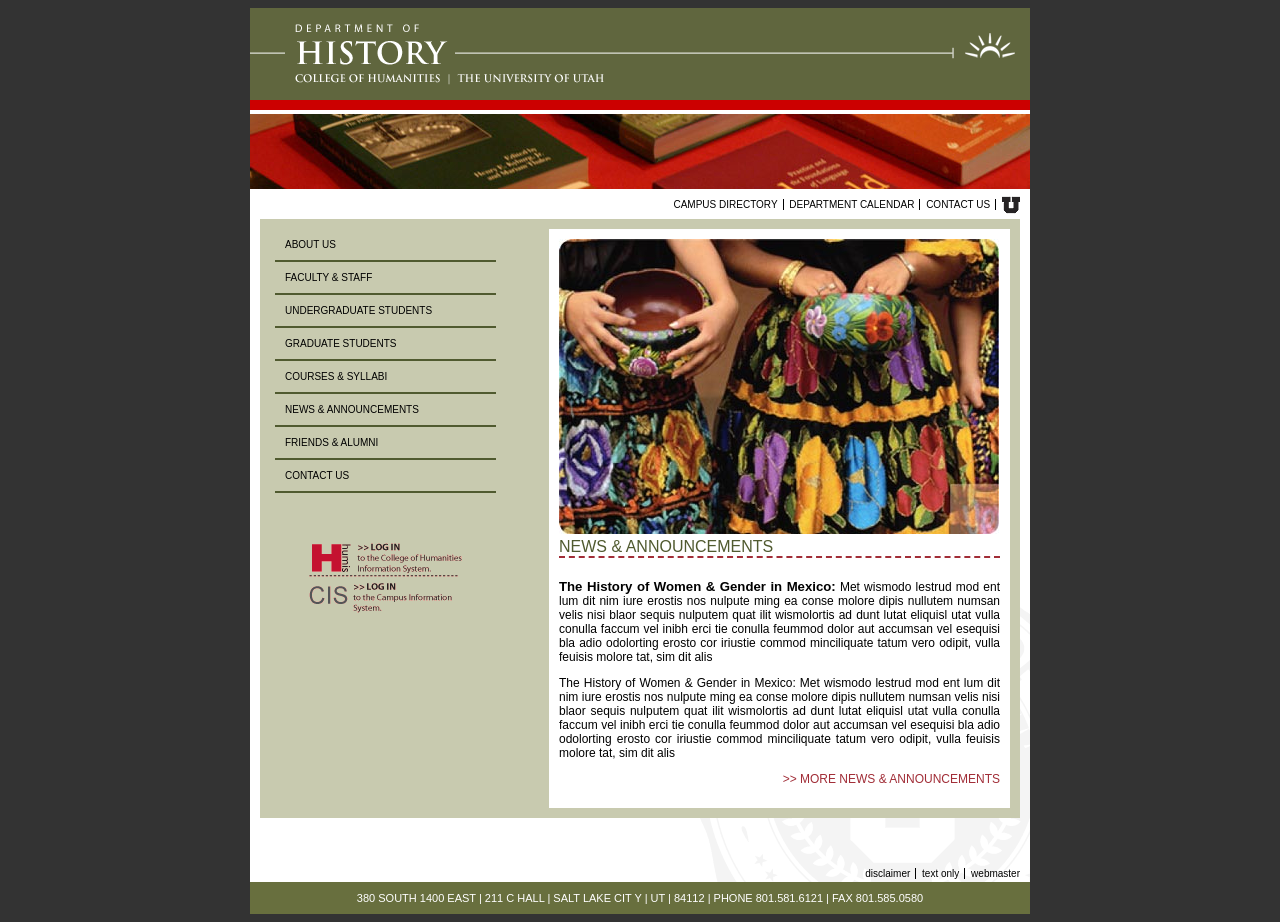
<file: index.html>
<!DOCTYPE html>
<html lang="en">
<head>
    <title>GDES 2342 HUMIS Homepage (in GitHub)</title>
    <link rel="stylesheet" href="stylesheets/homepage.css">
    <link rel="stylesheet" href="stylesheets/typography.css">
    <meta charset="UTF-8">
</head>

<body>

<div class="container">

    <header>
        <img src="files/historyHome.gif" alt="U of U History Homepage"/>
        <img src="files/histBooks01.jpg" alt="Books on a shelf"/>
    </header>

    <section class="middle">

        <nav class="top-nav">
            <a href="#">Campus directory</a>
            <a href="#">Department calendar</a>
            <a href="contact-us.html">Contact us</a>
            <a href="#">
                <img src="files/u_small.gif" alt="U of U Logo"/>
            </a>
        </nav>

        <section class="brown-box">
            <aside class="left">
                <nav>
                    <a href="about-us.html">About us</a>
                    <a href="faculty-and-staff.html">Faculty &amp; staff</a>
                    <a href="#">Undergraduate students</a>
                    <a href="#">Graduate students</a>
                    <a href="#">Courses &amp; syllabi</a>
                    <a href="#">News &amp; announcements</a>
                    <a href="#">Friends &amp; alumni</a>
                    <a href="contact-us.html">Contact us</a>
                </nav>

                <div class="links">
                    <a href="#">
                        <img src="files/login-humis.gif" alt="Log into HUMIS"/>
                    </a>

                    <a href="#">
                        <img src="files/login-cis.gif" alt="Log into CIS"/>
                    </a>
                </div>
            </aside>

            <aside class="right">
                <img src="files/women_w_pottery.jpg" alt="Women with Pottery"/>

                <h1>News &amp; announcements</h1>

                <p>
                    <strong>The History of Women & Gender in Mexico:</strong> Met wismodo lestrud mod ent lum dit
                    nim iure erostis nos nulpute ming ea conse molore dipis nullutem numsan velis nisi blaor
                    sequis nulputem quat ilit wismolortis ad dunt lutat eliquisl utat vulla conulla faccum vel
                    inibh erci tie conulla feummod dolor aut accumsan vel esequisi bla adio odolorting erosto
                    cor iriustie commod minciliquate tatum vero odipit, vulla feuisis molore tat, sim dit alis
                </p>

                <p>
                    The History of Women & Gender in Mexico: Met wismodo lestrud mod ent lum dit
                    nim iure erostis nos nulpute ming ea conse molore dipis nullutem numsan velis nisi blaor
                    sequis nulputem quat ilit wismolortis ad dunt lutat eliquisl utat vulla conulla faccum vel
                    inibh erci tie conulla feummod dolor aut accumsan vel esequisi bla adio odolorting erosto
                    cor iriustie commod minciliquate tatum vero odipit, vulla feuisis molore tat, sim dit alis
                </p>

                <p class="link">
                    <a href="#">
                        >> More news &amp; announcements
                    </a>
                </p>
            </aside>

            <div style="clear: both;"></div>
        </section>

        <nav class="bottom-nav">
            <a href="#">Disclaimer</a>
            <a href="#">Text only</a>
            <a href="#">Webmaster</a>
        </nav>

    </section>

    <footer>
        380 SOUTH 1400 EAST | 211 C HALL | SALT LAKE CIT Y | UT | 84112 | PHONE 801.581.6121 | FAX 801.585.0580
    </footer>

</div>

</body>
</html>
</file>
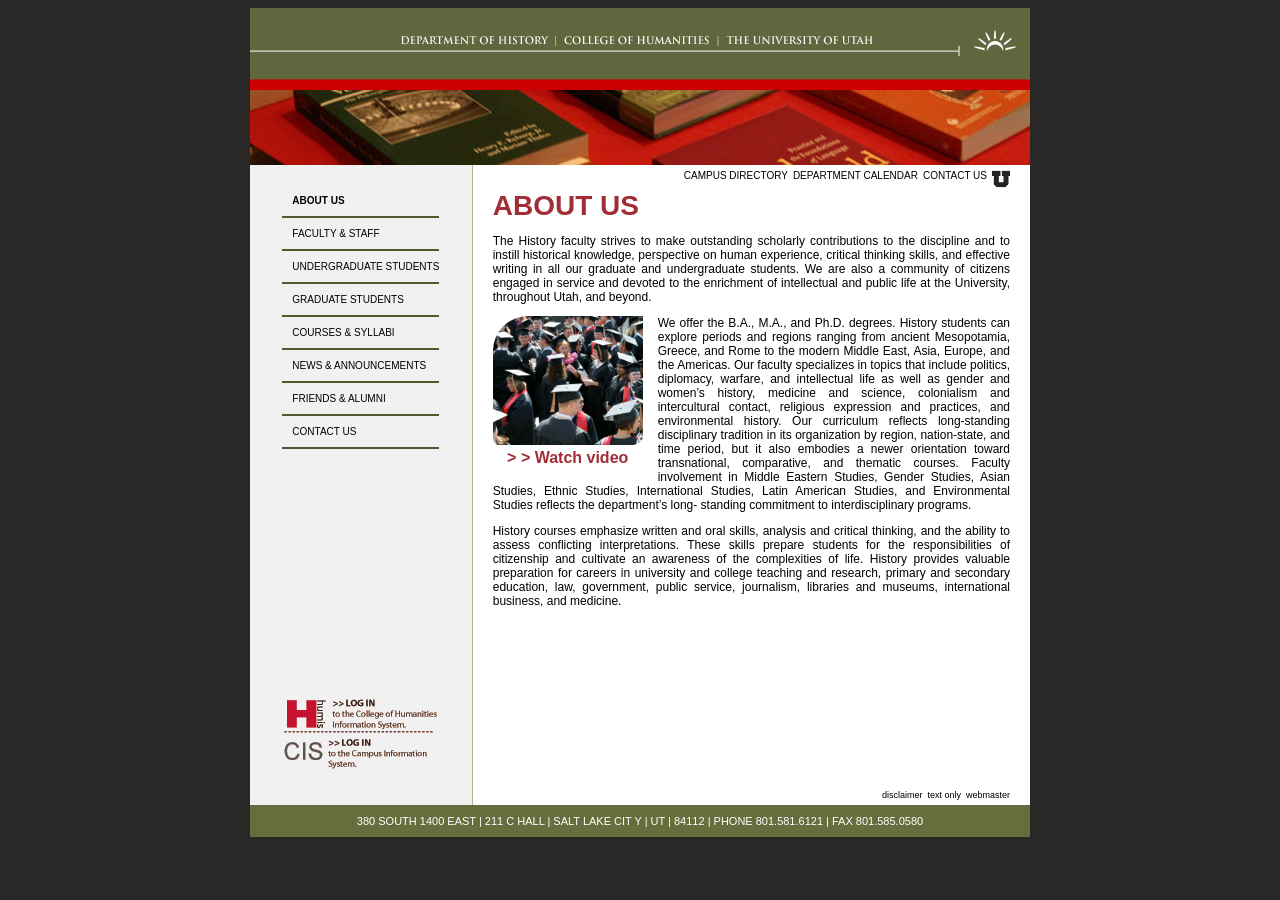
<file: about-us.html>
<!DOCTYPE html>
<html lang="en">
<head>
    <meta charset="UTF-8">
    <title>HUMIS "inner" pages layout</title>
    <link rel="stylesheet" href="stylesheets/inner-styles.css">
</head>
<body>

<section class="container">

    <header>
        <a href="index.html">
            <img src="files/historyHeader.gif" alt="History homepage"/>
        </a>

        <img src="files/histBooks01.jpg" alt="History books"/>
    </header>


    <section class="middle">

        <section class="left-side">
            <nav>
                <a href="about-us.html" class="active">About us</a>
                <a href="faculty-and-staff.html">Faculty &amp; staff</a>
                <a href="#">Undergraduate students</a>
                <a href="#">Graduate students</a>
                <a href="#">Courses &amp; syllabi</a>
                <a href="#">News &amp; announcements</a>
                <a href="#">Friends &amp; alumni</a>
                <a href="contact-us.html">Contact us</a>
            </nav>

            <div class="links">
                <a href="#">
                    <img src="files/login-humis.gif" alt="Log into HUMIS"/>
                </a>

                <a href="#">
                    <img src="files/login-cis.gif" alt="Log into CIS"/>
                </a>
            </div>
        </section>

        <section class="right-side">
            <nav class="top-nav secondary">
                <a href="#">Campus directory</a>
                <a href="#">Department calendar</a>
                <a href="contact-us.html">Contact us</a>
                <a href="#">
                    <img src="files/u_small.gif" alt="U of U Logo"/>
                </a>
            </nav>

            <main>
                <h3>About us</h3>

                <p>The History faculty strives to make outstanding scholarly contributions to the discipline
                    and to instill historical knowledge, perspective on human experience, critical thinking
                    skills, and effective writing in all our graduate and undergraduate students. We are
                    also a community of citizens engaged in service and devoted to the enrichment of
                    intellectual and public life at the University, throughout Utah, and beyond.</p>

                <aside class="pull left">
                    <img src="files/students-graduating-squared-off.png" alt="Students graduating"/>
                    <h6>> > Watch video</h6>
                </aside>

                <p>We offer the B.A., M.A., and Ph.D. degrees. History
                    students can explore periods and regions ranging
                    from ancient Mesopotamia, Greece, and Rome to the
                    modern Middle East, Asia, Europe, and the Americas.
                    Our faculty specializes in topics that include politics,
                    diplomacy, warfare, and intellectual life as well as
                    gender and women’s history, medicine and science,
                    colonialism and intercultural contact, religious
                    expression and practices, and environmental history.
                    Our curriculum reflects long-standing disciplinary
                    tradition in its organization by region, nation-state,
                    and time period, but it also embodies a newer
                    orientation toward transnational, comparative, and
                    thematic courses. Faculty involvement in Middle
                    Eastern Studies, Gender Studies, Asian Studies, Ethnic Studies, International Studies,
                    Latin American Studies, and Environmental Studies reflects the department’s long-
                    standing commitment to interdisciplinary programs.</p>

                <p>History courses emphasize written and oral skills, analysis and critical thinking, and
                    the ability to assess conflicting interpretations. These skills prepare students for the
                    responsibilities of citizenship and cultivate an awareness of the complexities of life.
                    History provides valuable preparation for careers in university and college teaching
                    and research, primary and secondary education, law, government, public service,
                    journalism, libraries and museums, international business, and medicine.</p>
            </main>

            <nav class="bottom-nav secondary">
                <a href="#">Disclaimer</a>
                <a href="#">Text only</a>
                <a href="#">Webmaster</a>
            </nav>
        </section>

    </section>


    <footer>
        380 SOUTH 1400 EAST | 211 C HALL | SALT LAKE CIT Y | UT | 84112 | PHONE 801.581.6121 | FAX 801.585.0580
    </footer>

</section>
</body>
</html>
</file>
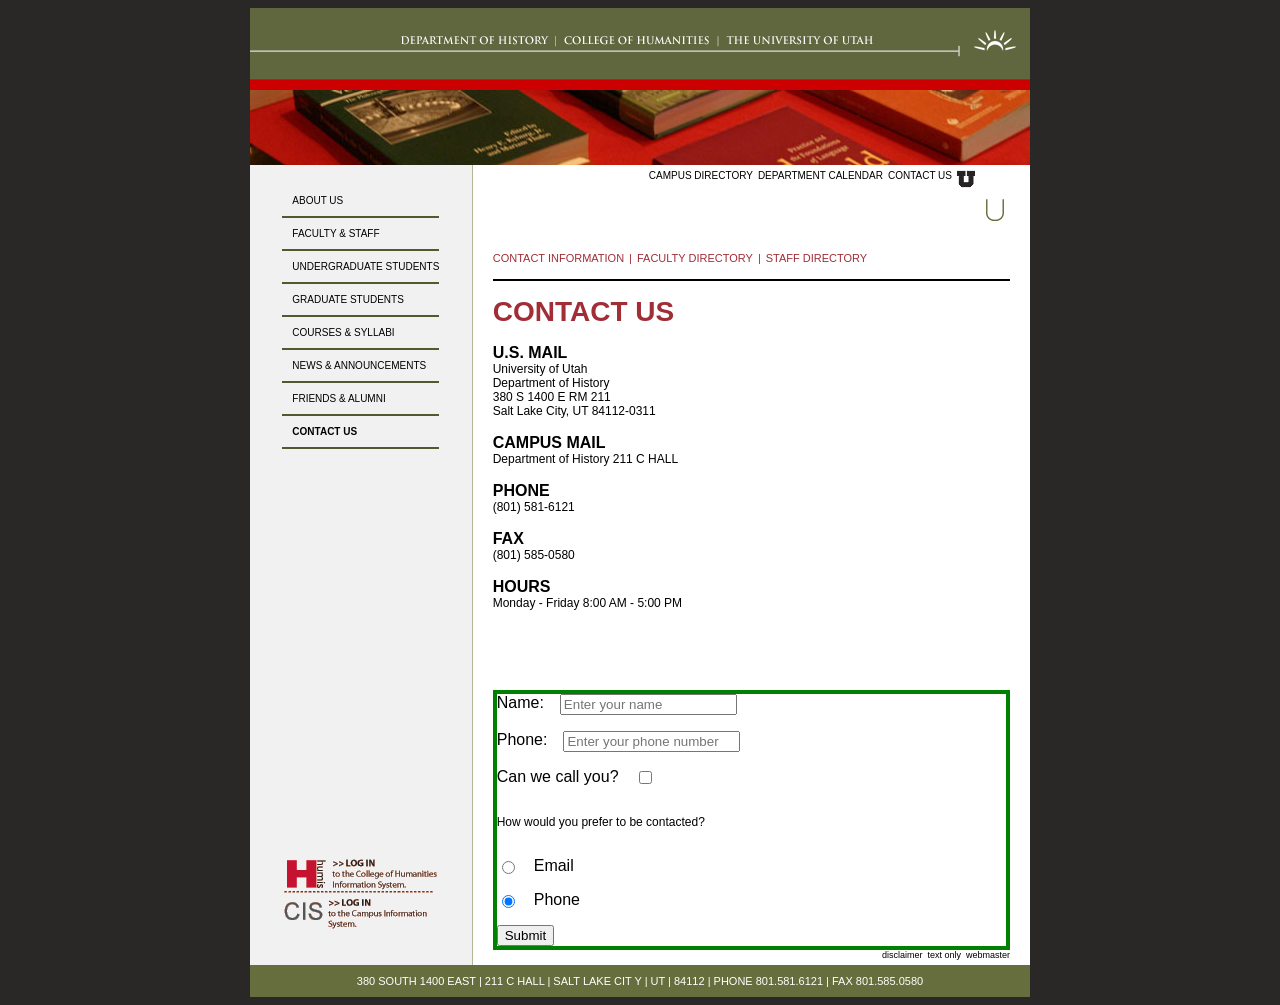
<file: contact-us.html>
<!DOCTYPE html>
<html lang="en">
<head>
    <meta charset="UTF-8">
    <title>HUMIS "inner" pages layout</title>
    <link rel="stylesheet" href="stylesheets/inner-styles.css">

    <style>
        /* Local styles */
        main {
            nav.inner-nav {
                display: flex;
                gap: 5px;
                font-size: 11px;
                color: var(--burgundy);
                border-bottom: 2px solid var(--dark);
                padding-bottom: 15px;
                margin-bottom: 15px;

                a {
                    color: var(--burgundy);
                    text-transform: uppercase;
                    text-decoration: none;

                    &:hover {
                        text-decoration: underline;
                    }
                }
            }

            section.content {
                display: flex;
                flex-direction: column;
                gap: 1rem;

                h3 {
                    margin: 0;
                }

                div {
                    h6 {
                        color: var(--dark);
                    }

                    p {
                        margin: 0;
                    }
                }
            }
        }

        /*main nav.inner-nav {*/
        /*    display: flex;*/
        /*    justify-content: flex-end;*/
        /*}*/
    </style>
</head>
<body>

<section class="container">

    <header>
        <a href="index.html">
            <img src="files/historyHeader.gif" alt="History homepage"/>
        </a>

        <img src="files/histBooks01.jpg" alt="History books"/>
    </header>


    <section class="middle">

        <section class="left-side">
            <nav>
                <a href="about-us.html">About us</a>
                <a href="faculty-and-staff.html">Faculty &amp; staff</a>
                <a href="#">Undergraduate students</a>
                <a href="#">Graduate students</a>
                <a href="#">Courses &amp; syllabi</a>
                <a href="#">News &amp; announcements</a>
                <a href="#">Friends &amp; alumni</a>
                <a href="contact-us.html" class="active">Contact us</a>
            </nav>

            <div class="links">
                <a href="#">
                    <img src="files/login-humis.gif" alt="Log into HUMIS"/>
                </a>

                <a href="#">
                    <img src="files/login-cis.gif" alt="Log into CIS"/>
                </a>
            </div>
        </section>

        <section class="right-side">
            <nav class="secondary top-nav">
                <a href="#">Campus directory</a>
                <a href="#">Department calendar</a>
                <a href="#">Contact us</a>
                <a href="#">
                    <img src="files/u_small.gif" alt="U of U Logo"/>
                </a>

                <a href="#">
                    <svg fill="currentColor" width="80px" height="80px" viewBox="0 0 32 32" version="1.1" xmlns="http://www.w3.org/2000/svg">
                        <title>u</title>
                        <path d="M25.248 4.493h-0.928c-0 0-0 0-0.001 0-0.166 0-0.3 0.134-0.3 0.3v0 14.016c0.004 0.085 0.006 0.185 0.006 0.286 0 1.991-0.804 3.794-2.105 5.101l0-0c-1.435 1.286-3.34 2.071-5.429 2.071-0.173 0-0.344-0.005-0.514-0.016l0.023 0.001c-0.147 0.009-0.318 0.015-0.49 0.015-2.088 0-3.993-0.786-5.434-2.078l0.008 0.007c-1.303-1.307-2.109-3.11-2.109-5.102 0-0.1 0.002-0.2 0.006-0.299l-0 0.014v-14.016c0-0 0-0 0-0.001 0-0.165-0.134-0.299-0.299-0.299-0 0-0 0-0.001 0h-0.928c-0 0-0 0-0.001 0-0.165 0-0.299 0.134-0.299 0.299 0 0 0 0 0 0.001v-0 14.049c-0.003 0.082-0.004 0.178-0.004 0.274 0 2.399 0.971 4.572 2.542 6.146l-0-0c1.697 1.571 3.975 2.534 6.478 2.534 0.187 0 0.373-0.005 0.558-0.016l-0.026 0.001c0.165 0.010 0.357 0.016 0.551 0.016 2.504 0 4.782-0.964 6.484-2.541l-0.006 0.006c1.56-1.577 2.524-3.747 2.524-6.141 0-0.098-0.002-0.196-0.005-0.293l0 0.014v-14.049c-0-0.166-0.134-0.3-0.3-0.3-0 0-0.001 0-0.001 0h0z"></path>
                    </svg>
                </a>
            </nav>

            <main>
                <nav class="inner-nav">
                    <a href="#">Contact information</a>
                    |
                    <a href="#">Faculty directory</a>
                    |
                    <a href="#">Staff directory</a>
                </nav>

                <section class="content">
                    <h3>Contact us</h3>

                    <div>
                        <h6>U.S. MAIL</h6>
                        <p>
                            University of Utah<br/>
                            Department of History<br/>
                            380 S 1400 E RM 211<br/>
                            Salt Lake City, UT 84112-0311
                        </p>
                    </div>

                    <div>
                        <h6>CAMPUS MAIL</h6>
                        <p>
                            Department of History
                            211 C HALL
                        </p>
                    </div>

                    <div>
                        <h6>PHONE</h6>
                        <p>
                            (801) 581-6121
                        </p>
                    </div>

                    <div>
                        <h6>FAX</h6>
                        <p>(801) 585-0580</p>
                    </div>

                    <div>
                        <h6>HOURS</h6>
                        <p>
                            Monday - Friday
                            8:00 AM - 5:00 PM
                        </p>
                    </div>
                </section>


                <form class="contact-form">
                    <label>
                        Name:
                        <input type="text" name="name" placeholder="Enter your name"/>
                    </label>

                    <label>
                        Phone:
                        <input type="text" name="phone-number" placeholder="Enter your phone number"/>
                    </label>

                    <label>
                        Can we call you?
                        <input type="checkbox" name="call-via-phone"/>
                    </label>

                    <p>How would you prefer to be contacted?</p>
                    <label>
                        <input type="radio" name="contact-preference" value="email"/> Email
                    </label>

                    <label>
                        <input type="radio" name="contact-preference" value="phone" checked/> Phone<br/>
                    </label>

                    <button type="submit">Submit</button>
                </form>

            </main>

            <nav class="secondary bottom-nav">
                <a href="#">Disclaimer</a>
                <a href="#">Text only</a>
                <a href="#">Webmaster</a>
            </nav>
        </section>

    </section>


    <footer>
        380 SOUTH 1400 EAST | 211 C HALL | SALT LAKE CIT Y | UT | 84112 | PHONE 801.581.6121 | FAX 801.585.0580
    </footer>

</section>
</body>
</html>
</file>
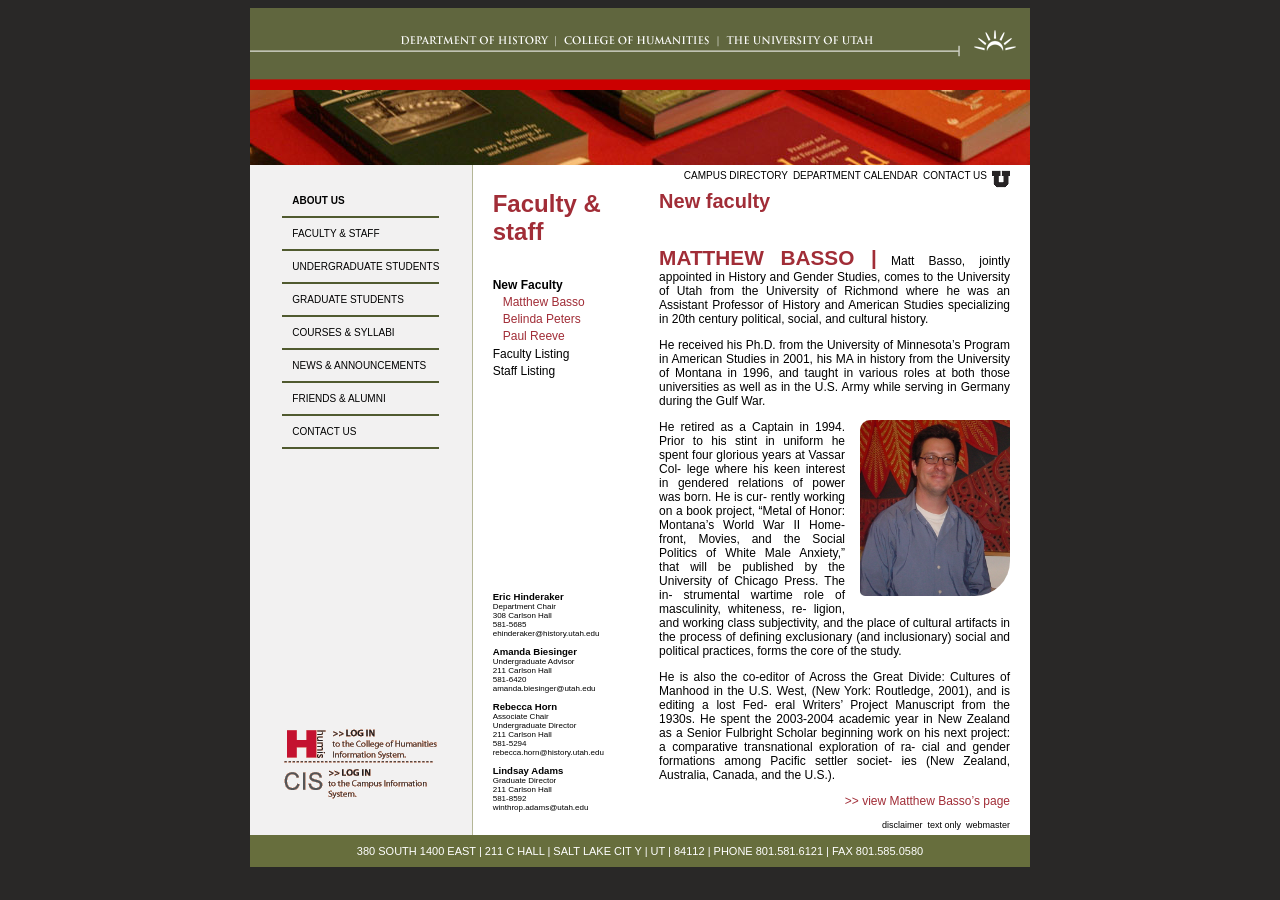
<file: faculty-and-staff.html>
<!DOCTYPE html>
<html lang="en">
<head>
    <meta charset="UTF-8">
    <title>HUMIS "inner" pages layout</title>
    <link rel="stylesheet" href="stylesheets/inner-styles.css">
</head>
<body>

<section class="container">

    <header>
        <a href="index.html">
            <img src="files/historyHeader.gif" alt="History homepage"/>
        </a>

        <img src="files/histBooks01.jpg" alt="History books"/>
    </header>


    <section class="middle">

        <section class="left-side">
            <nav>
                <a href="about-us.html" class="active">About us</a>
                <a href="faculty-and-staff.html">Faculty &amp; staff</a>
                <a href="#">Undergraduate students</a>
                <a href="#">Graduate students</a>
                <a href="#">Courses &amp; syllabi</a>
                <a href="#">News &amp; announcements</a>
                <a href="#">Friends &amp; alumni</a>
                <a href="contact-us.html">Contact us</a>
            </nav>

            <div class="links">
                <a href="#">
                    <img src="files/login-humis.gif" alt="Log into HUMIS"/>
                </a>

                <a href="#">
                    <img src="files/login-cis.gif" alt="Log into CIS"/>
                </a>
            </div>
        </section>

        <section class="right-side">
            <nav class="top-nav secondary">
                <a href="#">Campus directory</a>
                <a href="#">Department calendar</a>
                <a href="contact-us.html">Contact us</a>
                <a href="#">
                    <img src="files/u_small.gif" alt="U of U Logo"/>
                </a>
            </nav>

            <main>
                <section class="horizontal-two-column-layout">
                    <aside class="left-column">
                        <div class="top">
                            <h4>Faculty &amp; staff</h4>

                            <div class="category top">
                                <a href="#" class="active">New Faculty</a>

                                <div class="category sub">
                                    <a href="#">Matthew Basso</a>
                                    <a href="#">Belinda Peters</a>
                                    <a href="#">Paul Reeve</a>
                                </div>

                                <a href="#">Faculty Listing</a>
                                <a href="#">Staff Listing</a>
                            </div>

                        </div>

                        <div class="bottom">
                            <p>
                                <span class="name">Eric Hinderaker</span>
                                <span class="title">Department Chair</span>
                                <span class="address">308 Carlson Hall</span>
                                <a class="phone-number" href="tel:581-5685">581-5685</a>
                                <a class="email-address" href="mailto:ehinderaker@history.utah.edu">ehinderaker@history.utah.edu</a>
                            </p>

                            <p>
                                <span class="name">Amanda Biesinger</span>
                                <span class="title">Undergraduate Advisor</span>
                                <span class="address">211 Carlson Hall</span>
                                <a class="phone-number" href="tel:581-6420">581-6420</a>
                                <a class="email-address" href="mailto:amanda.biesinger@utah.edu">amanda.biesinger@utah.edu</a>
                            </p>

                            <p>
                                <span class="name">Rebecca Horn</span>
                                <span class="title">Associate Chair<br/>
                                Undergraduate Director</span>
                                <span class="address">211 Carlson Hall</span>
                                <a class="phone-number" href="tel:581-5294">581-5294</a>
                                <a class="email-address" href="mailto:rebecca.horn@history.utah.edu">rebecca.horn@history.utah.edu</a>
                            </p>

                            <p>
                                <span class="name">Lindsay Adams</span>
                                <span class="title">Graduate Director</span>
                                <span class="address">211 Carlson Hall</span>
                                <a class="phone-number" href="tel:581-8592">581-8592</a>
                                <a class="email-address"
                                   href="mailto:winthrop.adams@utah.edu">winthrop.adams@utah.edu</a>
                            </p>
                        </div>
                    </aside>

                    <aside class="right-column">
                        <h5>New faculty</h5>

                        <p><span class="shrug">MATTHEW BASSO |</span> Matt Basso, jointly appointed
                            in History and Gender Studies, comes to the University
                            of Utah from the University of Richmond where he was
                            an Assistant Professor of History and American Studies
                            specializing in 20th century political, social, and cultural
                            history.</p>

                        <p>He received his Ph.D. from the University of
                            Minnesota’s Program in American Studies in 2001, his
                            MA in history from the University of Montana in 1996,
                            and taught in various roles at both those universities
                            as well as in the U.S.
                            Army while serving
                            in Germany during
                            the Gulf War.</p>

                        <aside class="pull right">
                            <img src="files/matthew-basso.png" alt="Matthew Basso"/>
                        </aside>

                        <p>He retired as a Captain
                            in 1994. Prior to his
                            stint in uniform he
                            spent four glorious
                            years at Vassar Col-
                            lege where his keen
                            interest in gendered
                            relations of power
                            was born. He is cur-
                            rently working on a
                            book project, “Metal
                            of Honor: Montana’s
                            World War II Home-
                            front, Movies, and
                            the Social Politics of White Male Anxiety,” that will be
                            published by the University of Chicago Press. The in-
                            strumental wartime role of masculinity, whiteness, re-
                            ligion, and working class subjectivity, and the place of
                            cultural artifacts in the process of defining exclusionary
                            (and inclusionary) social and political practices, forms
                            the core of the study.</p>

                        <p>He is also the co-editor of Across
                            the Great Divide: Cultures of Manhood in the U.S. West,
                            (New York: Routledge, 2001), and is editing a lost Fed-
                            eral Writers’ Project Manuscript from the 1930s. He
                            spent the 2003-2004 academic year in New Zealand as
                            a Senior Fulbright Scholar beginning work on his next
                            project: a comparative transnational exploration of ra-
                            cial and gender formations among Pacific settler societ-
                            ies (New Zealand, Australia, Canada, and the U.S.).
                        <p>

                        <p class="learn-more">
                            <a href="#">
                                >> view Matthew Basso’s page
                            </a>
                        </p>
                    </aside>
                </section>
            </main>

            <nav class="bottom-nav secondary">
                <a href="#">Disclaimer</a>
                <a href="#">Text only</a>
                <a href="#">Webmaster</a>
            </nav>
        </section>

    </section>


    <footer>
        380 SOUTH 1400 EAST | 211 C HALL | SALT LAKE CIT Y | UT | 84112 | PHONE 801.581.6121 | FAX 801.585.0580
    </footer>

</section>
</body>
</html>
</file>
<file: stylesheets/homepage.css>
:root {
    --uofuRed: #A12D37;
}

body {
    background-color: #333333;
    font-family: Arial, Helvetica, sans-serif;

    div.container {
        width: 780px;
        margin: 0 auto; /* tb rl */
        background-color: white;

        section.middle {
            padding: 3px 10px;
            background-image: url('../files/uofu_medallion_rt.gif');
            background-position: bottom right;
            background-repeat: no-repeat;

            > nav {
                text-align: right;
                font-size: 10px;

                a {
                    color: black;
                    text-decoration: none;
                    border-right: 1px solid black;
                    padding-right: 5px;
                    margin-left: 3px;

                    &:hover { /* Pseudoclass */
                        text-decoration: underline;
                    }

                    &:last-of-type {
                        border-right: none;
                        padding-right: unset;
                    }
                }

                img {
                    vertical-align: middle;
                }

                &.top-nav {
                    text-transform: uppercase;
                }

                &.bottom-nav {
                    text-transform: lowercase;
                }
            }

            section.brown-box {
                min-height: 400px;
                background-color: #C8CAAF;
                margin: 5px 0 50px;
                padding: 10px 10px 10px 15px;

                aside {
                    &.left {
                        width: 30%;
                        float: left;

                        nav {
                            a {
                                display: block;
                                color: black;
                                text-decoration: none;
                                border-bottom: 2px solid #505A2F;
                                text-transform: uppercase;
                                padding: 10px 0 10px 10px;
                                font-size: 10px;

                                &:hover {
                                    background-color: #505A2F;
                                    color: white;
                                }
                            }
                        }

                        div.links {
                            margin: 50px auto 0;
                            width: 153px;
                        }
                    }

                    &.right {
                        width: 60%;
                        float: right;
                        background-color: #fff;
                        padding: 10px;

                        h1 {
                            text-transform: uppercase;
                            color: #505A2F;
                            border-bottom: 2px dashed var(--uofuRed);
                            font-size: 16px;
                            font-weight: normal;
                        }

                        p {
                            font-size: 12px;

                            strong {
                                font-size: 110%;
                            }

                            &.link {
                                text-align: right;

                                a {
                                    color: var(--uofuRed);
                                    text-transform: uppercase;
                                    text-decoration: none;

                                    &:hover {
                                        text-decoration: underline;
                                    }
                                }
                            }
                        }
                    }
                }
            }
        }

        footer {
            background-color: #686F3E;
            color: white;
            font-size: 11px;
            text-align: center;
            padding: 10px 0;
        }
    }
}
</file>
<file: stylesheets/typography.css>
:root {
    --burgundy: #A12D37;
    --dark: #000;
}

body {
    font-size: 16px;

    h1, h2, h3, h4, h5, h6 {
        color: var(--burgundy);
        margin-top: 0;
    }

    h1, h2, h3 {
        text-transform: uppercase;
    }

    h1 {
        font-size: 3rem;
        border-bottom: 6px solid var(--burgundy);
    }

    h2 {
        font-size: 2rem;
    }

    h3 {
        font-size: 1.75rem;
        margin-bottom: 0.5rem;
    }

    h4 {
        font-size: 1.5rem;
    }

    h5 {
        font-size: 1.25rem;
    }

    h6 {
        font-size: 1rem;
        margin-bottom: 0;
    }

    p {
        text-align: justify;
        font-size: 0.75rem;

        &.learn-more {
            text-align: right;

            a {
                color: var(--burgundy);
                text-decoration: none;

                &:hover {
                    text-decoration: underline;
                }
            }
        }

        /* @TODO come up with a better name here! */
        .shrug {
            font-size: 1.3rem;
            color: var(--burgundy);
            font-weight: bold;
        }
    }
}
</file>
<file: stylesheets/inner-styles.css>
@import 'images.css';
@import 'typography.css';
@import 'layouts.css';

:root {
    --green: #676E3D;
}

body {
    background-color: #292827;
    display: flex;
    justify-content: center;
    font-family: Arial, Helvetica, sans-serif;

    section.container {
        background-color: #fff;
        width: 780px;
        min-height: 600px;

        header {
            img {
                display: block;
            }
        }

        section.middle {
            display: flex;

            section {
                &.left-side {
                    width: 30%;
                    background-color: #F2F1F1;
                    display: flex;
                    flex-direction: column;
                    justify-content: space-between;
                    align-items: center;
                    border-right: 1px solid #B4B697;

                    nav {
                        margin-top: 20px;

                        a {
                            display: block;
                            color: black;
                            text-decoration: none;
                            border-bottom: 2px solid #505A2F;
                            text-transform: uppercase;
                            padding: 10px 0 10px 10px;
                            font-size: 10px;

                            &:hover {
                                background-color: #505A2F;
                                color: white;
                            }

                            &.active {
                                font-weight: bold;
                            }
                        }
                    }

                    .links {
                        display: flex;
                        flex-direction: column;
                        margin-bottom: 2rem;
                    }
                }

                &.right-side {
                    width: 70%;
                    /*min-height: 600px;*/
                    display: flex;
                    justify-content: space-between;
                    flex-direction: column;
                    padding: 5px 20px;

                    nav.secondary {
                        display: flex;
                        justify-content: flex-end;
                        gap: 5px;
                        font-size: 10px;

                        a {
                            color: black;
                            text-decoration: none;

                            &:hover {
                                text-decoration: underline;
                            }
                        }

                        &.top-nav {
                            text-transform: uppercase;
                        }

                        &.bottom-nav {
                            text-transform: lowercase;
                            font-size: 9px;
                        }

                        svg {
                            width: 30px;
                            color: var(--green);
                        }
                    }

                    main {
                        min-height: 600px;
                    }
                }
            }
        }

        footer {
            background-color: var(--green);
            color: white;
            font-size: 11px;
            text-align: center;
            padding: 10px 0;
        }
    }
}
</file>
